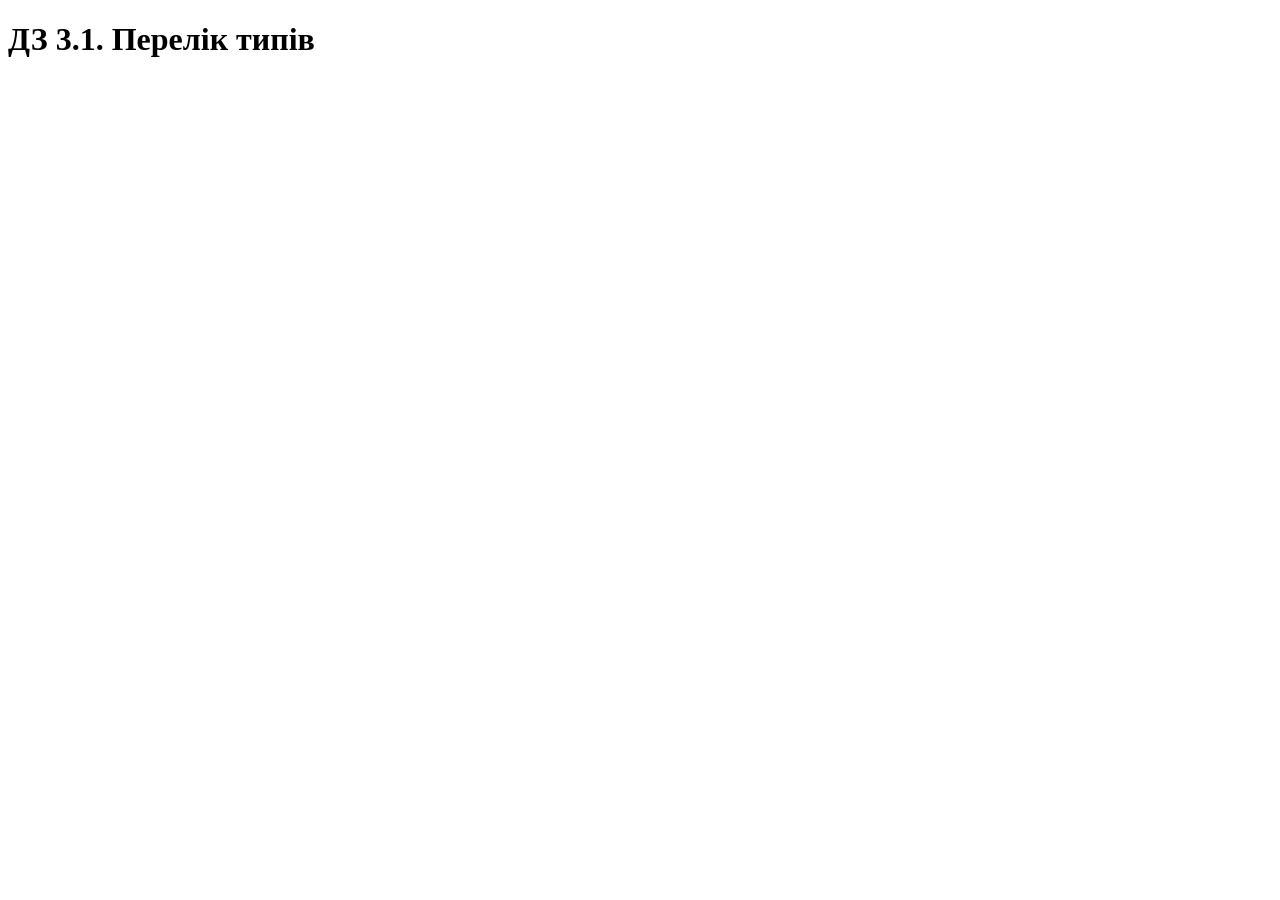
<file: hw-3.1/index.html>
<!DOCTYPE html>
<html lang="en">

<head>
    <meta charset="UTF-8">
    <meta name="viewport" content="width=device-width, initial-scale=1.0">
    <title>ДЗ 3.1. Перелік типів</title>
</head>

<body>
    <h1>ДЗ 3.1. Перелік типів</h1>
    <script src="./app.js"></script>
</body>

</html>
</file>
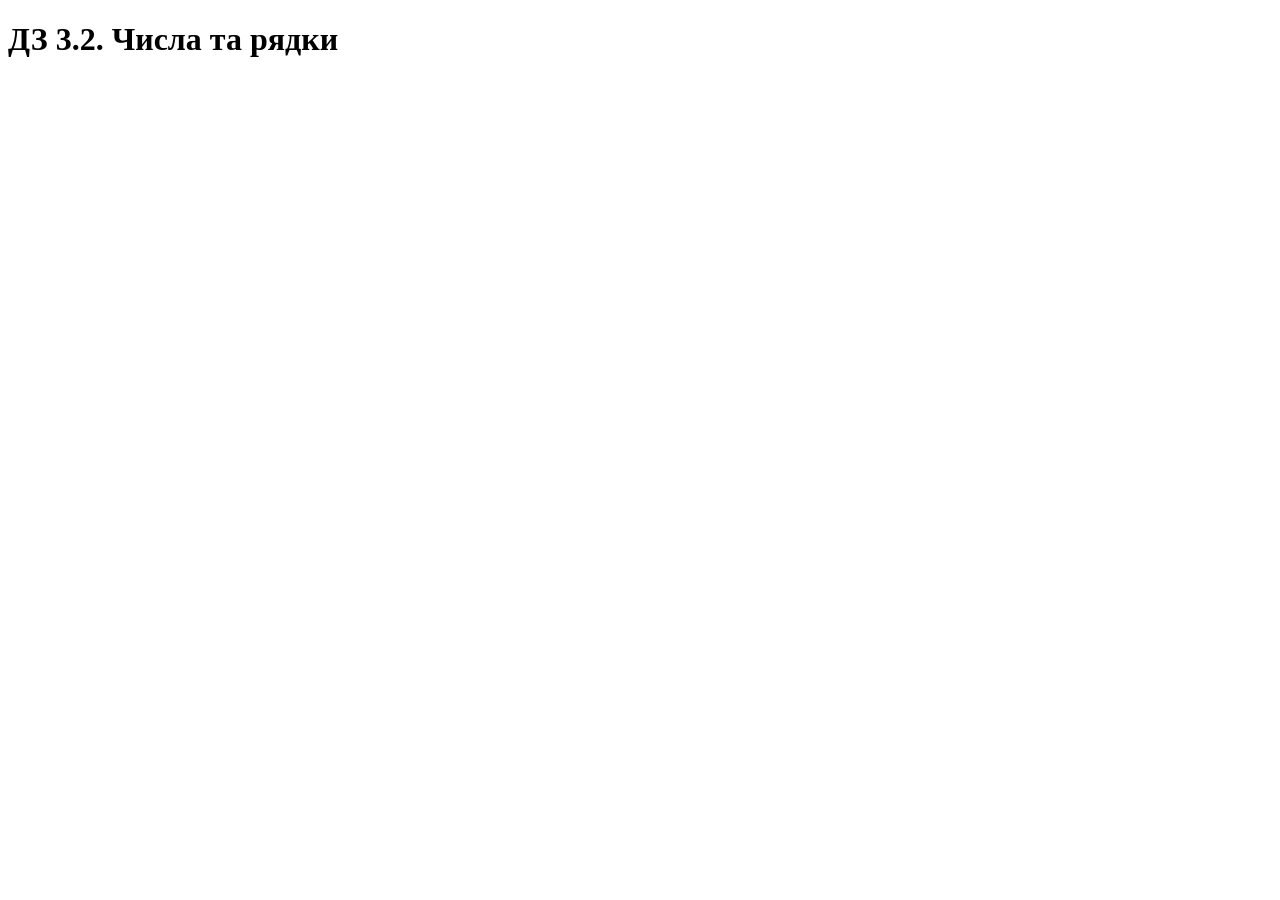
<file: hw-3.2/index.html>
<!DOCTYPE html>
<html lang="en">

<head>
    <meta charset="UTF-8">
    <meta name="viewport" content="width=device-width, initial-scale=1.0">
    <title>ДЗ 3.2. Числа та рядки</title>
</head>

<body>
    <h1>ДЗ 3.2. Числа та рядки</h1>
    <script src="./app.js"></script>
</body>

</html>
</file>
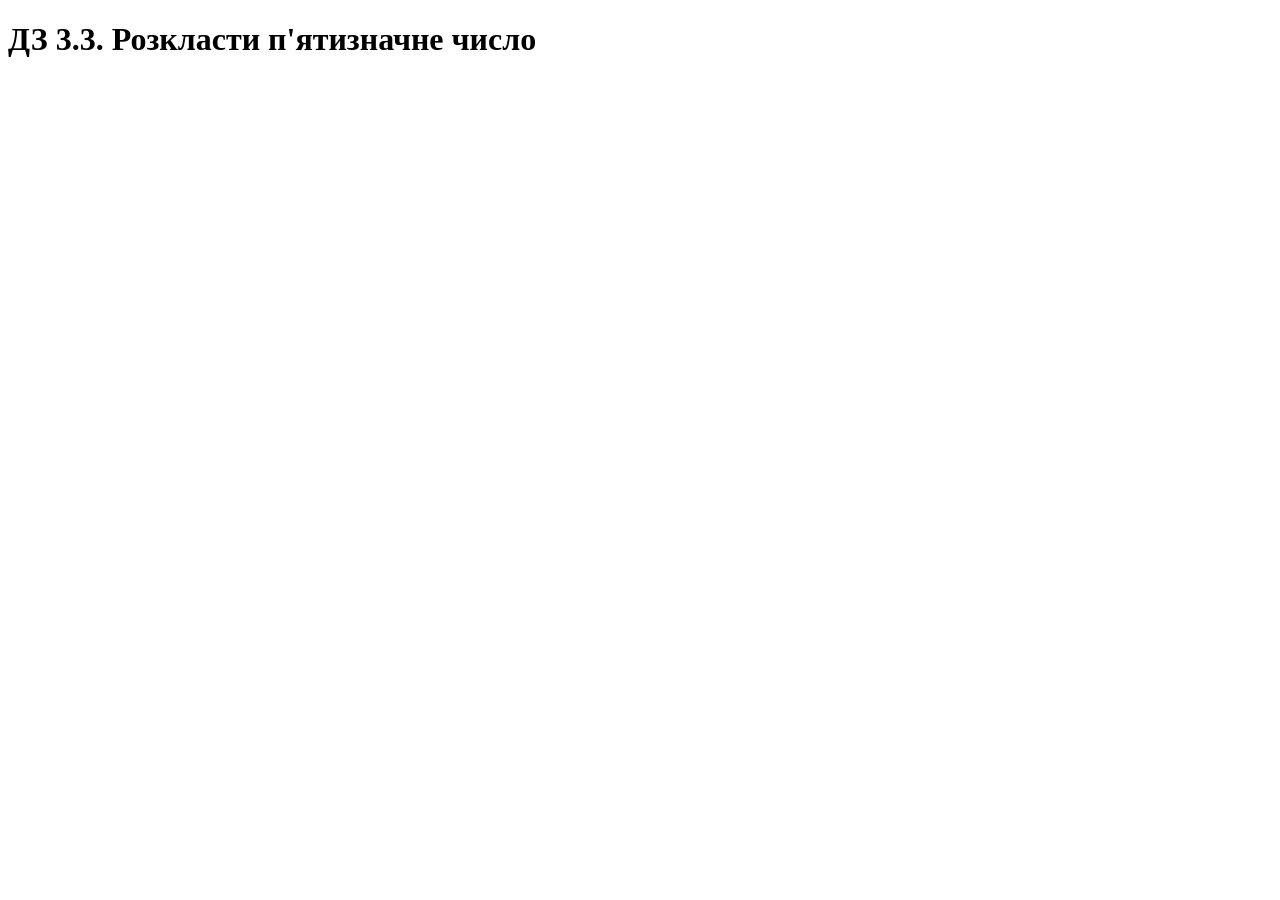
<file: hw-3.3/index.html>
<!DOCTYPE html>
<html lang="en">

<head>
    <meta charset="UTF-8">
    <meta name="viewport" content="width=device-width, initial-scale=1.0">
    <title>ДЗ 3.3. Розкласти п'ятизначне число</title>
</head>

<body>
    <h1>ДЗ 3.3. Розкласти п'ятизначне число</h1>
    <script src="./app.js"></script>
</body>

</html>
</file>
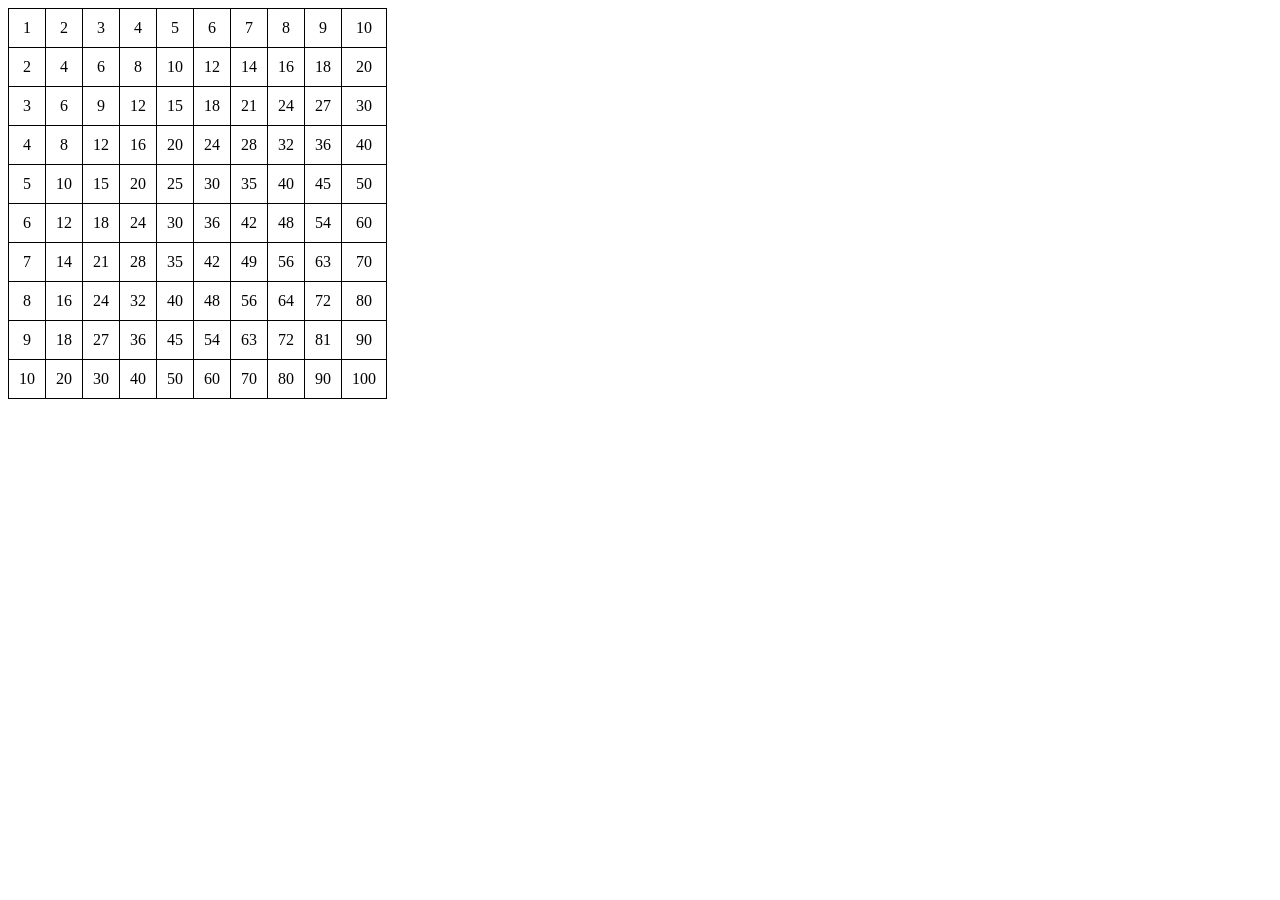
<file: ДЗ 11.1. Таблиця піфагора/index.html>
<!DOCTYPE html>
<html lang="en">
<head>
    <meta charset="UTF-8">
    <meta name="viewport" content="width=device-width, initial-scale=1.0">
    <link rel="stylesheet" href="styles.css">
    <title>Document</title>
</head>
<body>
    <script src="app.js"></script>
    <table>
        
    </table>
</body>
</html>
</file>
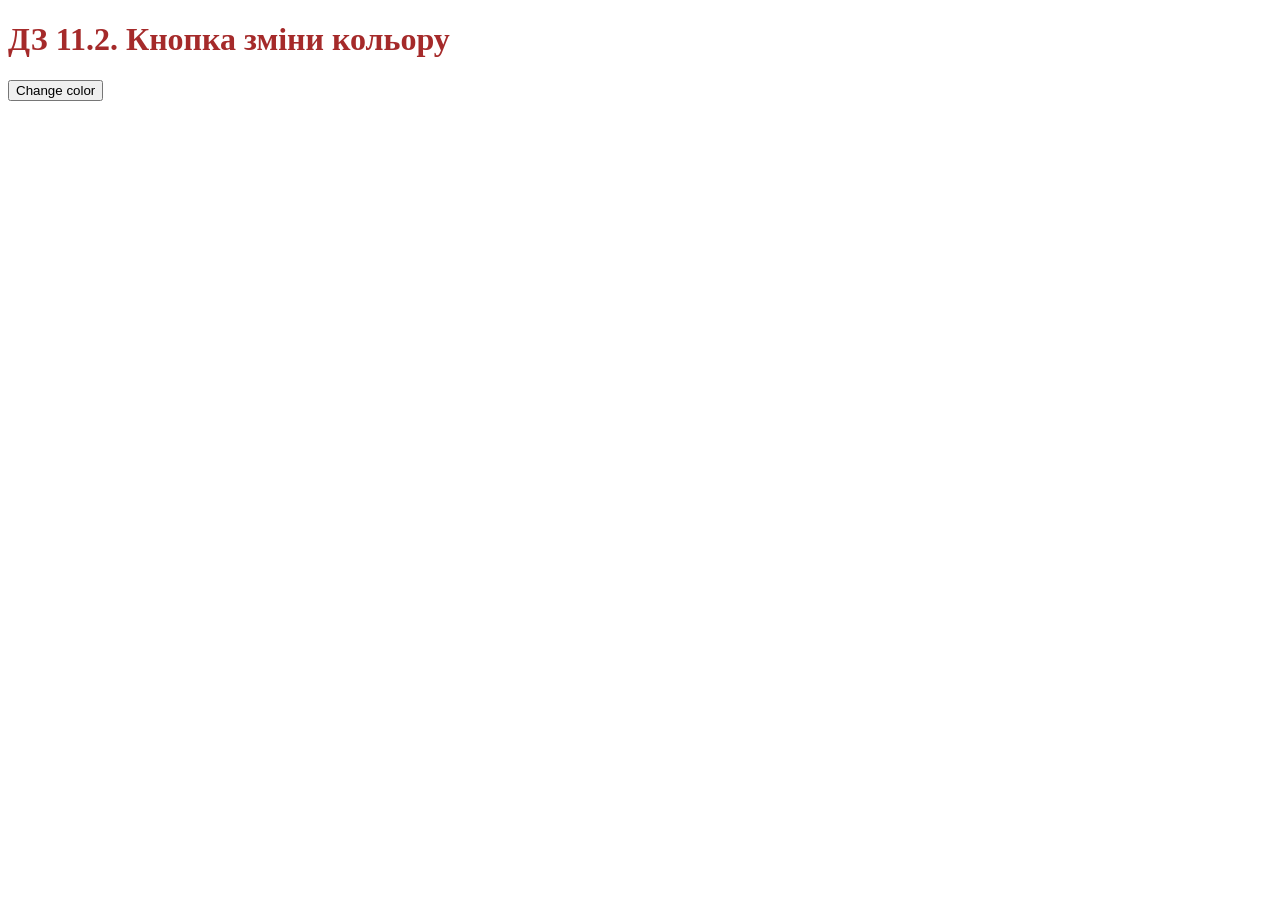
<file: ДЗ 11.2. Кнопка зміни кольору/index.html>
<!DOCTYPE html>
<html lang="en">
<head>
    <meta charset="UTF-8">
    <meta name="viewport" content="width=device-width, initial-scale=1.0">
    <link rel="stylesheet" href="styles.css">
    <title>Document</title>
</head>
<body>
    <h1>ДЗ 11.2. Кнопка зміни кольору</h1>
    <button>Change color</button>
    <script src="app.js"></script>
</body>
</html>
</file>
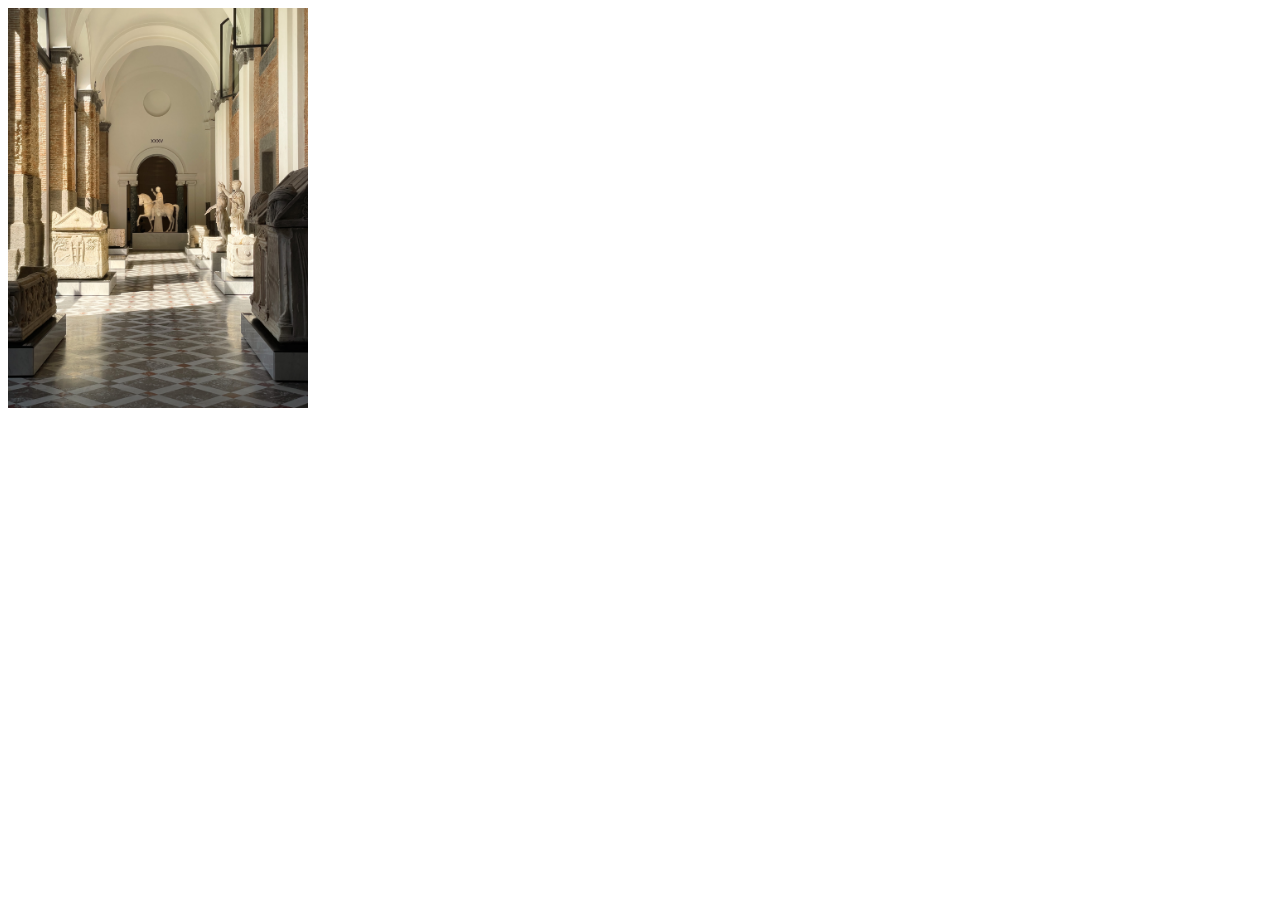
<file: ДЗ 11.3. Отримання випадкового зображення/index.html>
<!DOCTYPE html>
<html lang="en">
<head>
    <meta charset="UTF-8">
    <meta name="viewport" content="width=device-width, initial-scale=1.0">
    <title>Document</title>
    <link rel="stylesheet" href="styles.css">
</head>
<body>

    <script src="app.js"></script>
</body>
</html>
</file>
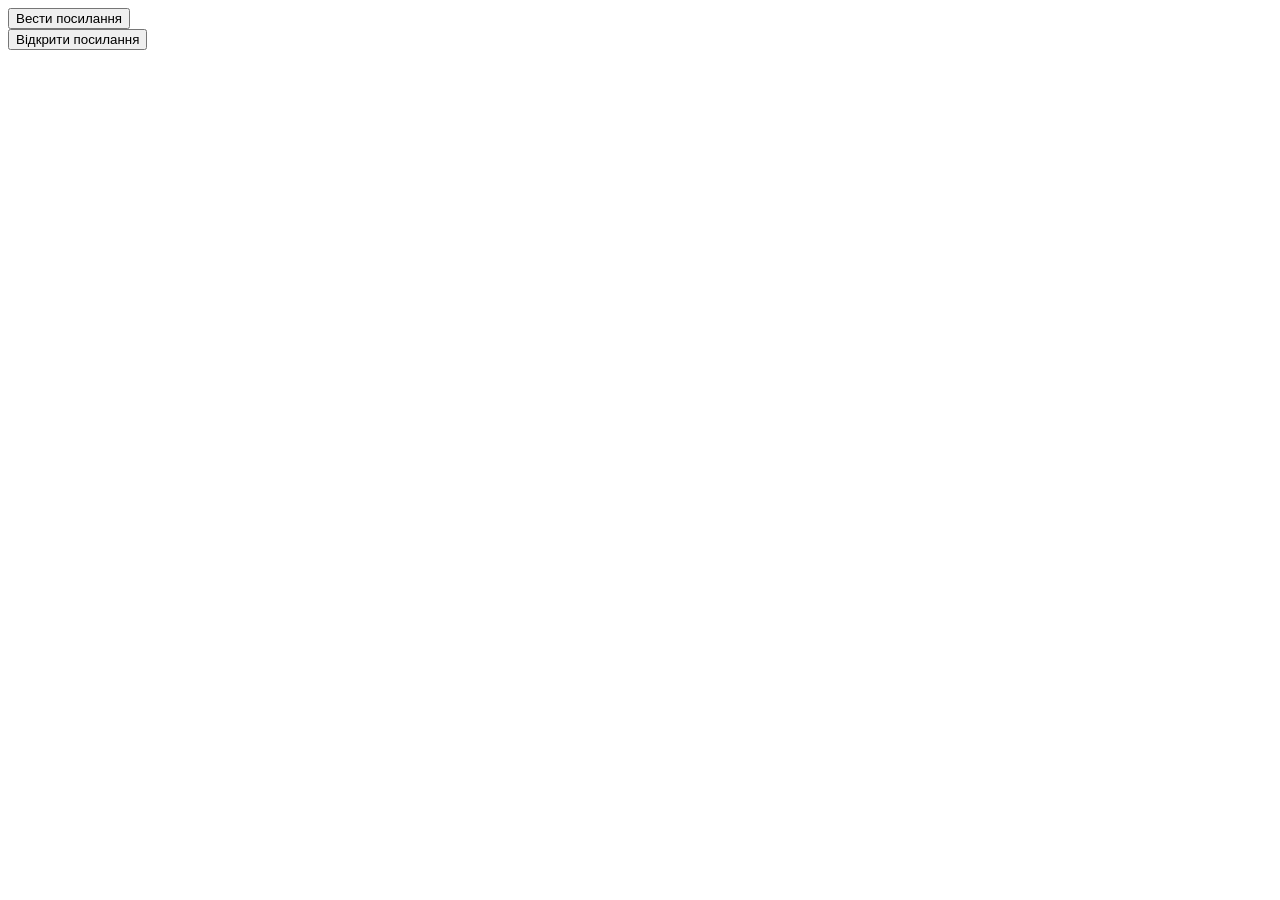
<file: ДЗ 12.1. Переход на сторінку/index.html>
<!DOCTYPE html>
<html lang="en">
<head>
    <meta charset="UTF-8">
    <meta name="viewport" content="width=device-width, initial-scale=1.0">
    <title>Document</title>
</head>
<body>
    <input type="button" name="inputURL" value="Вести посилання"><br> 
    <input type="button" name="openURL" value="Відкрити посилання">

    <script src="app.js"></script>
</body>
</html>
</file>
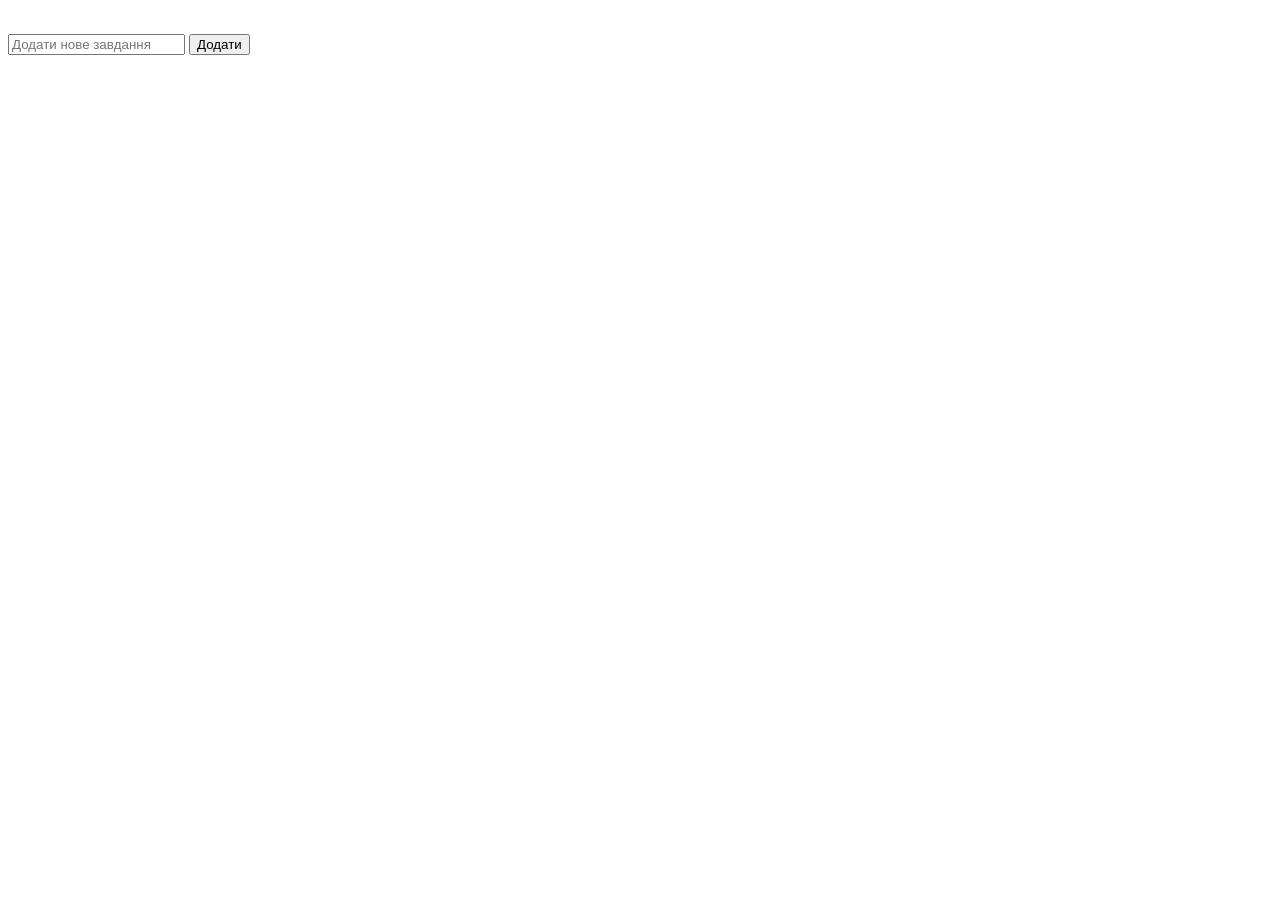
<file: ДЗ 12.3. TODO лист/index.html>
<!DOCTYPE html>
<html lang="en">
<head>
    <meta charset="UTF-8">
    <meta name="viewport" content="width=device-width, initial-scale=1.0">
    <link rel="stylesheet" href="styles.css">
    <title>Document</title>
</head>
<body>
    <ul id="parent"></ul><br>
    <form>
        <input type="text" id="value" placeholder="Додати нове завдання">
        <input type="button" id="create" value="Додати">
    </form>
    <script src="app.js"></script>
</body>
</html>
</file>
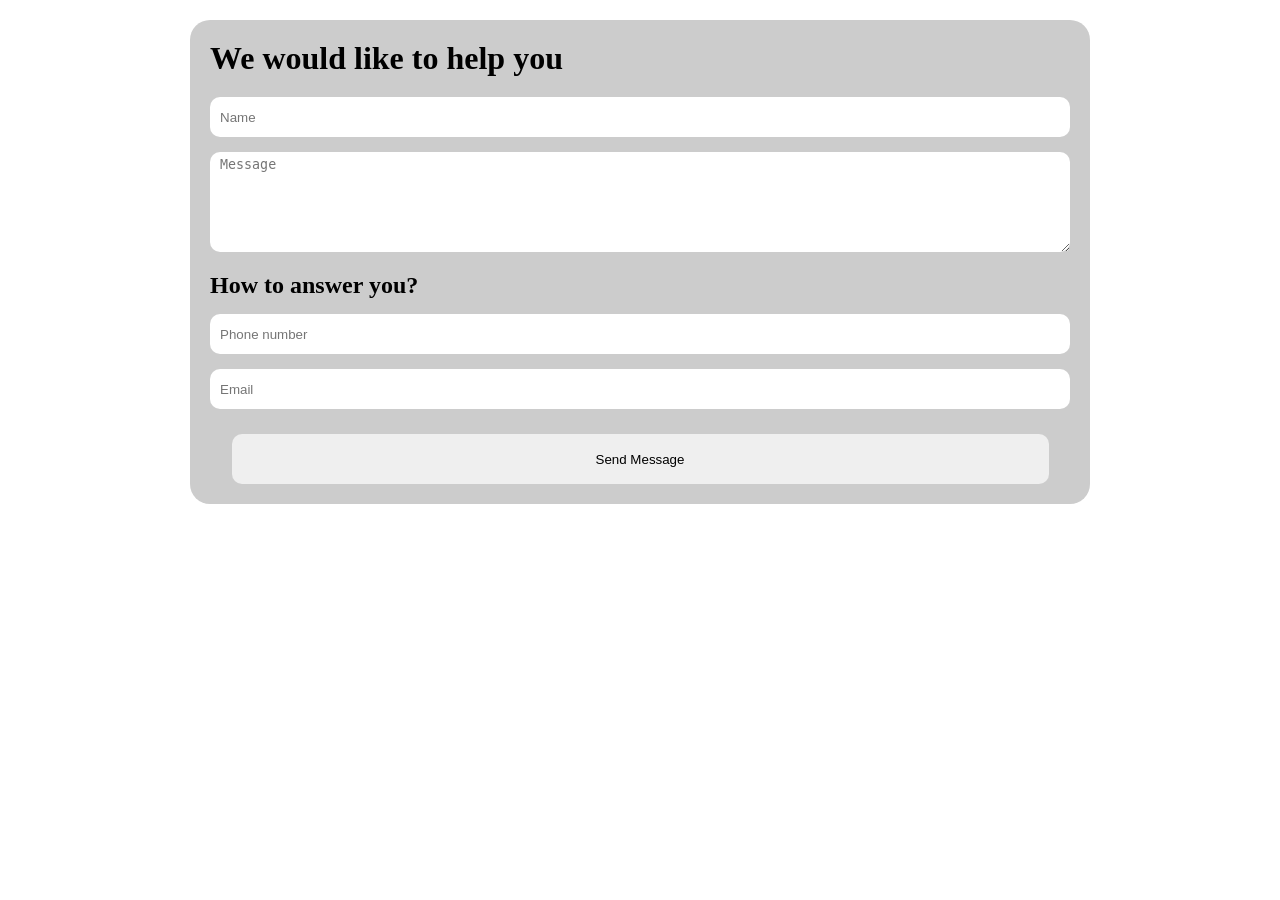
<file: ДЗ 13.1. Валідація з RegEx/index.html>
<!DOCTYPE html>
<html lang="en">
<head>
    <meta charset="UTF-8">
    <meta name="viewport" content="width=device-width, initial-scale=1.0">
    <title>Document</title>
    <link rel="stylesheet" href="styles.css">
</head>
<body>
    <form>
        <h1>We would like to help you</h1>
        <input type="text" name="name" id="name" placeholder="Name">
        <span class="name-message hidden">
            * name is required
        </span>

        <textarea name="message" id="message" placeholder="Message"></textarea>
        <span class="message-message hidden">
            * >5
        </span>

        <h2>How to answer you?</h2>
        <input type="tel" name="phone" id="tel" placeholder="Phone number">
        <span class="tel-message hidden">
            * phone number is required, must begin with +380
        </span>

        <input type="email" name="email" id="email" placeholder="Email">
        <span class="email-message hidden">
            * email is required, must contain "@" and "."
        </span>

        <input type="button" name="button" id="button" value="Send Message">
    </form>
    <script src="app.js"></script>
</body>
</html>
</file>
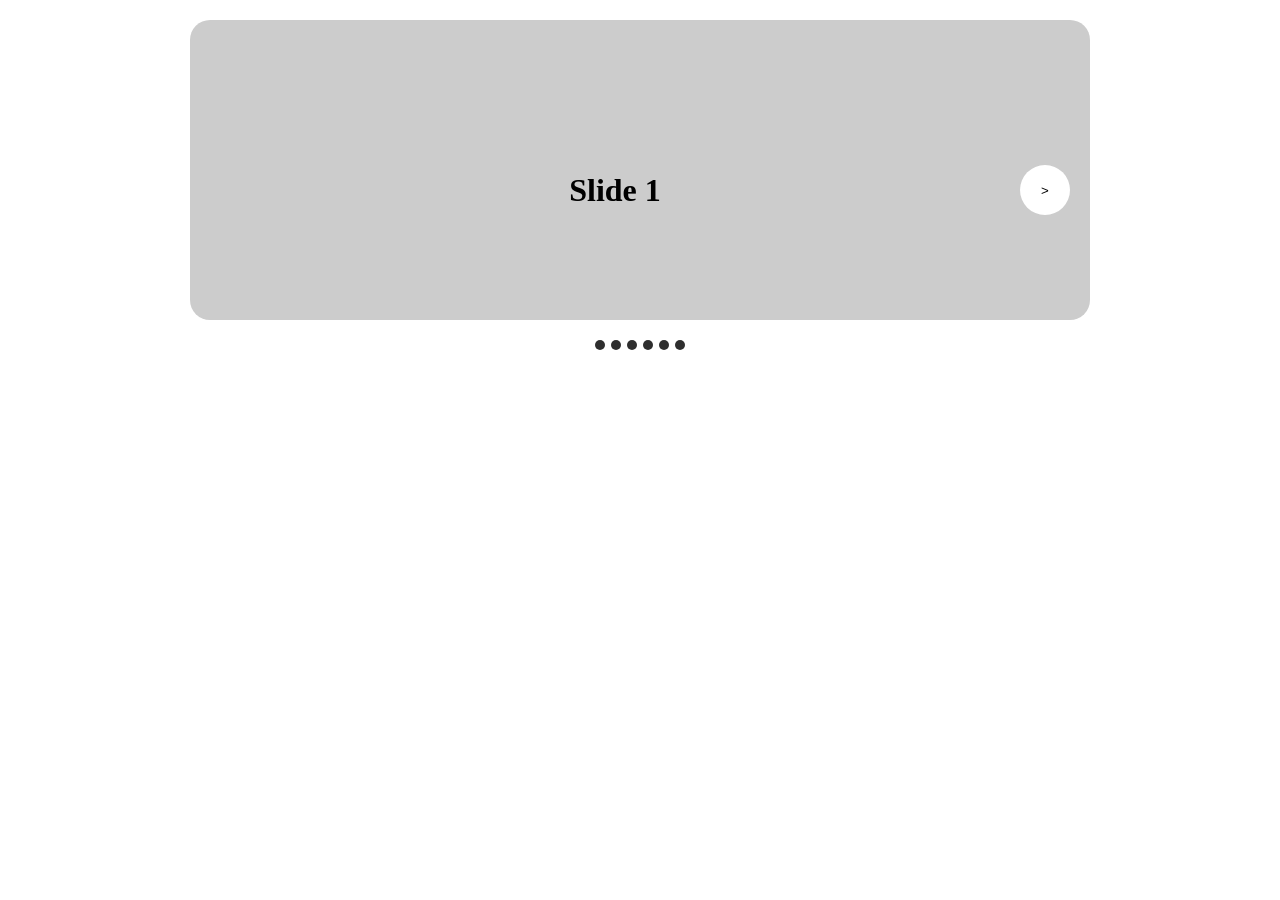
<file: ДЗ 14.1. Слайдер/index.html>
<!DOCTYPE html>
<html lang="en">
<head>
    <meta charset="UTF-8">
    <meta name="viewport" content="width=device-width, initial-scale=1.0">
    <title>Document</title>
    <link rel="stylesheet" href="styles.css">
</head>
<body>
    <div class="wrapper">
        <div class="container">
            <div class="button-warpper">
                <input type="button" class="button back hidden" value="<">
            </div>
            <div class="content">
                <div class="slide">
                    <h1>Slide 1</h1>
                </div>
                <div class="slide hidden">
                    <h1>Slide 2</h1>
                </div>
                <div class="slide hidden">
                    <h1>Slide 3</h1>
                </div>
                <div class="slide hidden">
                    <h1>Slide 4</h1>
                </div>
                <div class="slide hidden">
                    <h1>Slide 5</h1>
                </div>
                <div class="slide hidden">
                    <h1>Slide 6</h1>
                </div>
            </div>
            <div class="button-warpper">
                <input type="button" class="button forward" value=">">
            </div>
        </div>
        <div class="circles-wrapper">

        </div>
    </div>
    <script src="app.js"></script>
</body>
</html>
</file>
<file: ДЗ 11.1. Таблиця піфагора/styles.css>
table, td {
    border: 1px solid black;
    border-collapse: collapse;
    padding: 10px;
    text-align: center;
}
</file>
<file: ДЗ 11.2. Кнопка зміни кольору/styles.css>
h1 {
    color:brown;
}

h1.changeColor {
    color: blueviolet;
}
</file>
<file: ДЗ 11.3. Отримання випадкового зображення/styles.css>
img {
    width: 300px;
}
</file>
<file: ДЗ 12.3. TODO лист/styles.css>
ul {
    list-style-type: none;
    padding: 0;
}

li {
    display: flex;
    align-items: flex-start;
    margin-bottom: 10px;
    padding: 5px;
}

li p {
    margin: 0;
    width: 300px;
}
</file>
<file: ДЗ 13.1. Валідація з RegEx/styles.css>
* {
    box-sizing: border-box;
}

form {
    max-width: 900px;
    width: 90%;
    margin: 20px auto;
    background: #ccc;
    border-radius: 20px;
    padding: 20px;
}

h1 {
    margin: 0 0 20px;
}

h2 {
    margin: 20px 0 15px;
}

input, textarea {
    display: block;
    width: 100%;
    height: 40px;
    margin: 15px 0 0;
    border-radius: 10px;
    border: 0;
    padding: 5px 10px;
}

span {
    display: block;
    margin: 5px 0 0;
}

textarea {
    min-width: 100%;
    height: 100px;
}

#button {
    height: 50px;
    width: 95%;
    margin: 25px auto 0;
}

.hidden {
    display: none;
}
</file>
<file: ДЗ 14.1. Слайдер/styles.css>
* {
    box-sizing: border-box;
}

.wrapper {
    display: flex;
    flex-direction: column; 
    max-width: 900px;
    width: 90%;
    margin: 20px auto;
    background: #ccc;
    border-radius: 20px;
    padding: 20px;
}

.hidden {
    display: none;
}

.container {
    display: flex;
    justify-content: space-between;
    align-items: center;
    width: 100%;
}

div {
    height: 300px;
    display: flex;
    align-items: center;
}

.button {
    width: 50px;
    height: 50px;
    border-radius: 50%;
    border: 0;
    background-color: #fff;
    
}

.button-wrapper {
    width: 50px;
}

.circle {
    width: 10px;
    height: 10px;
    border-radius: 50%;
    background-color: rgb(46, 46, 46);
    margin: 0 3px;
}
</file>
